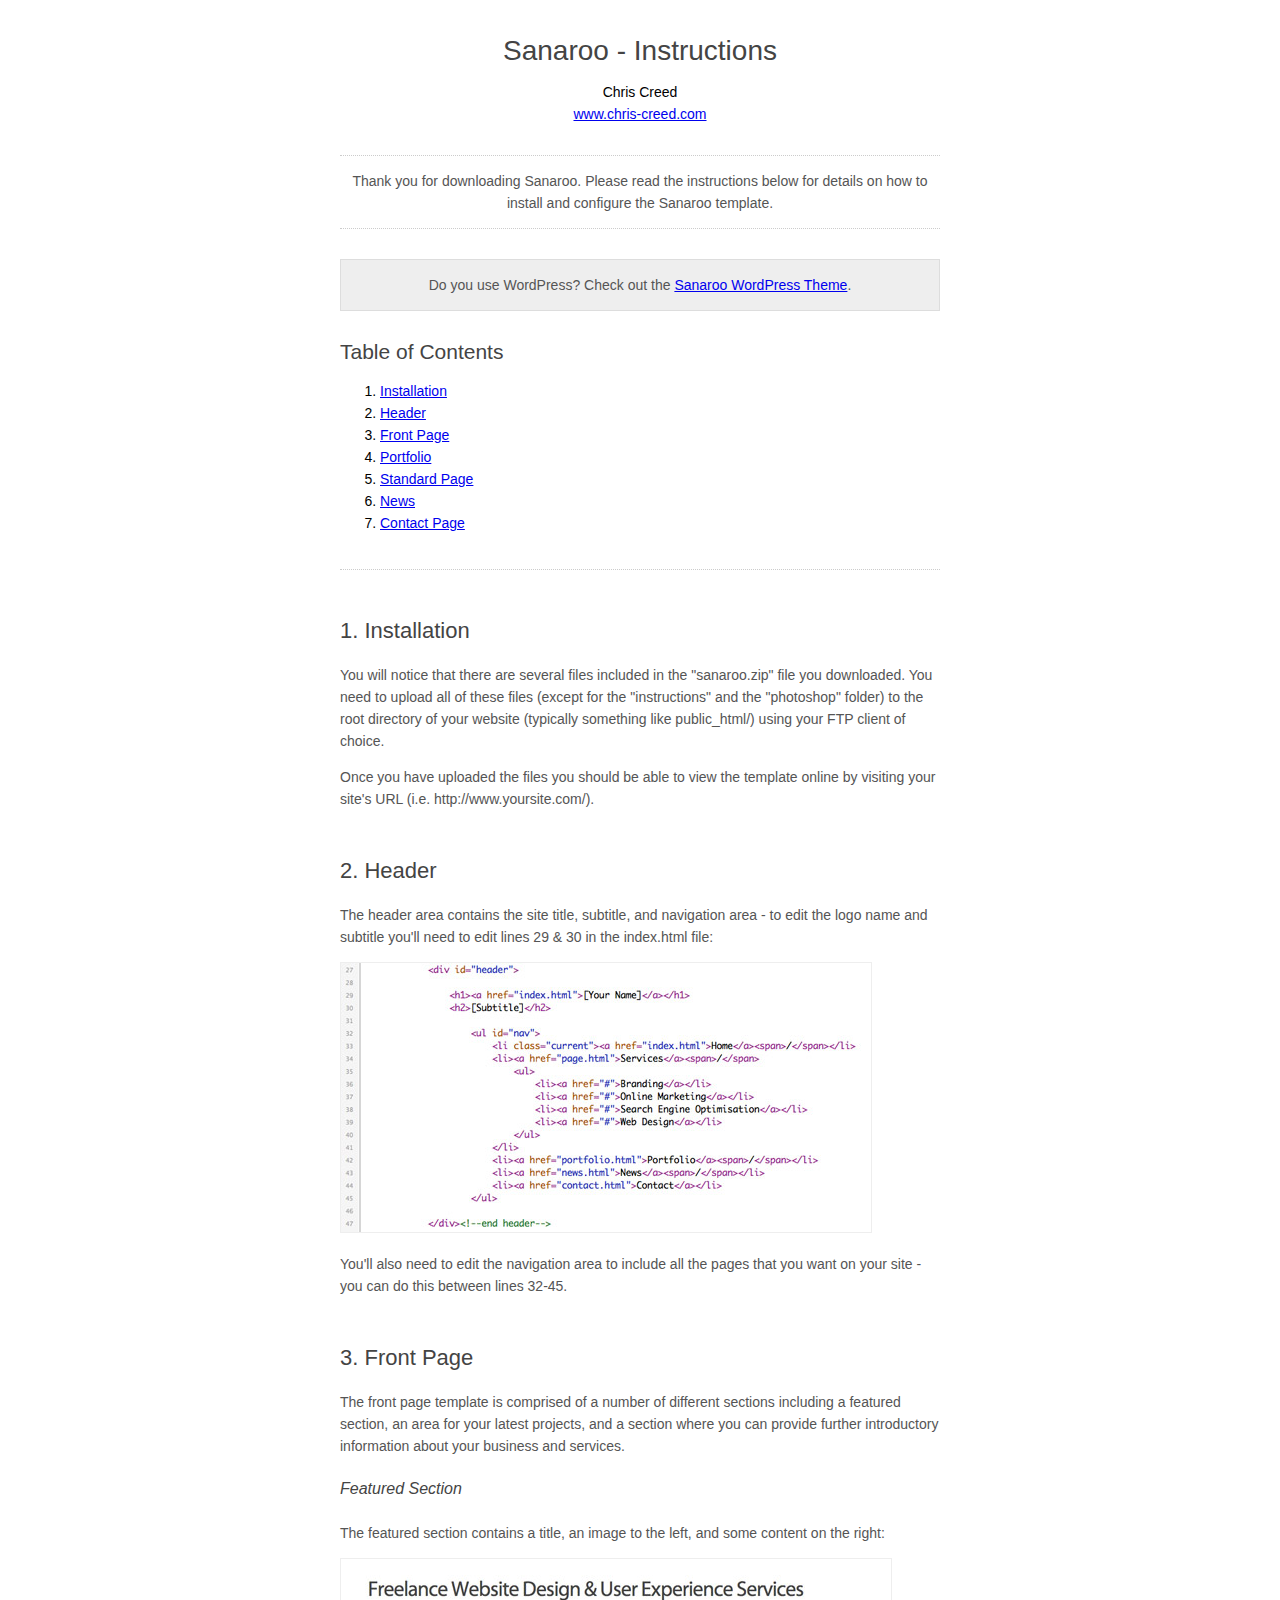
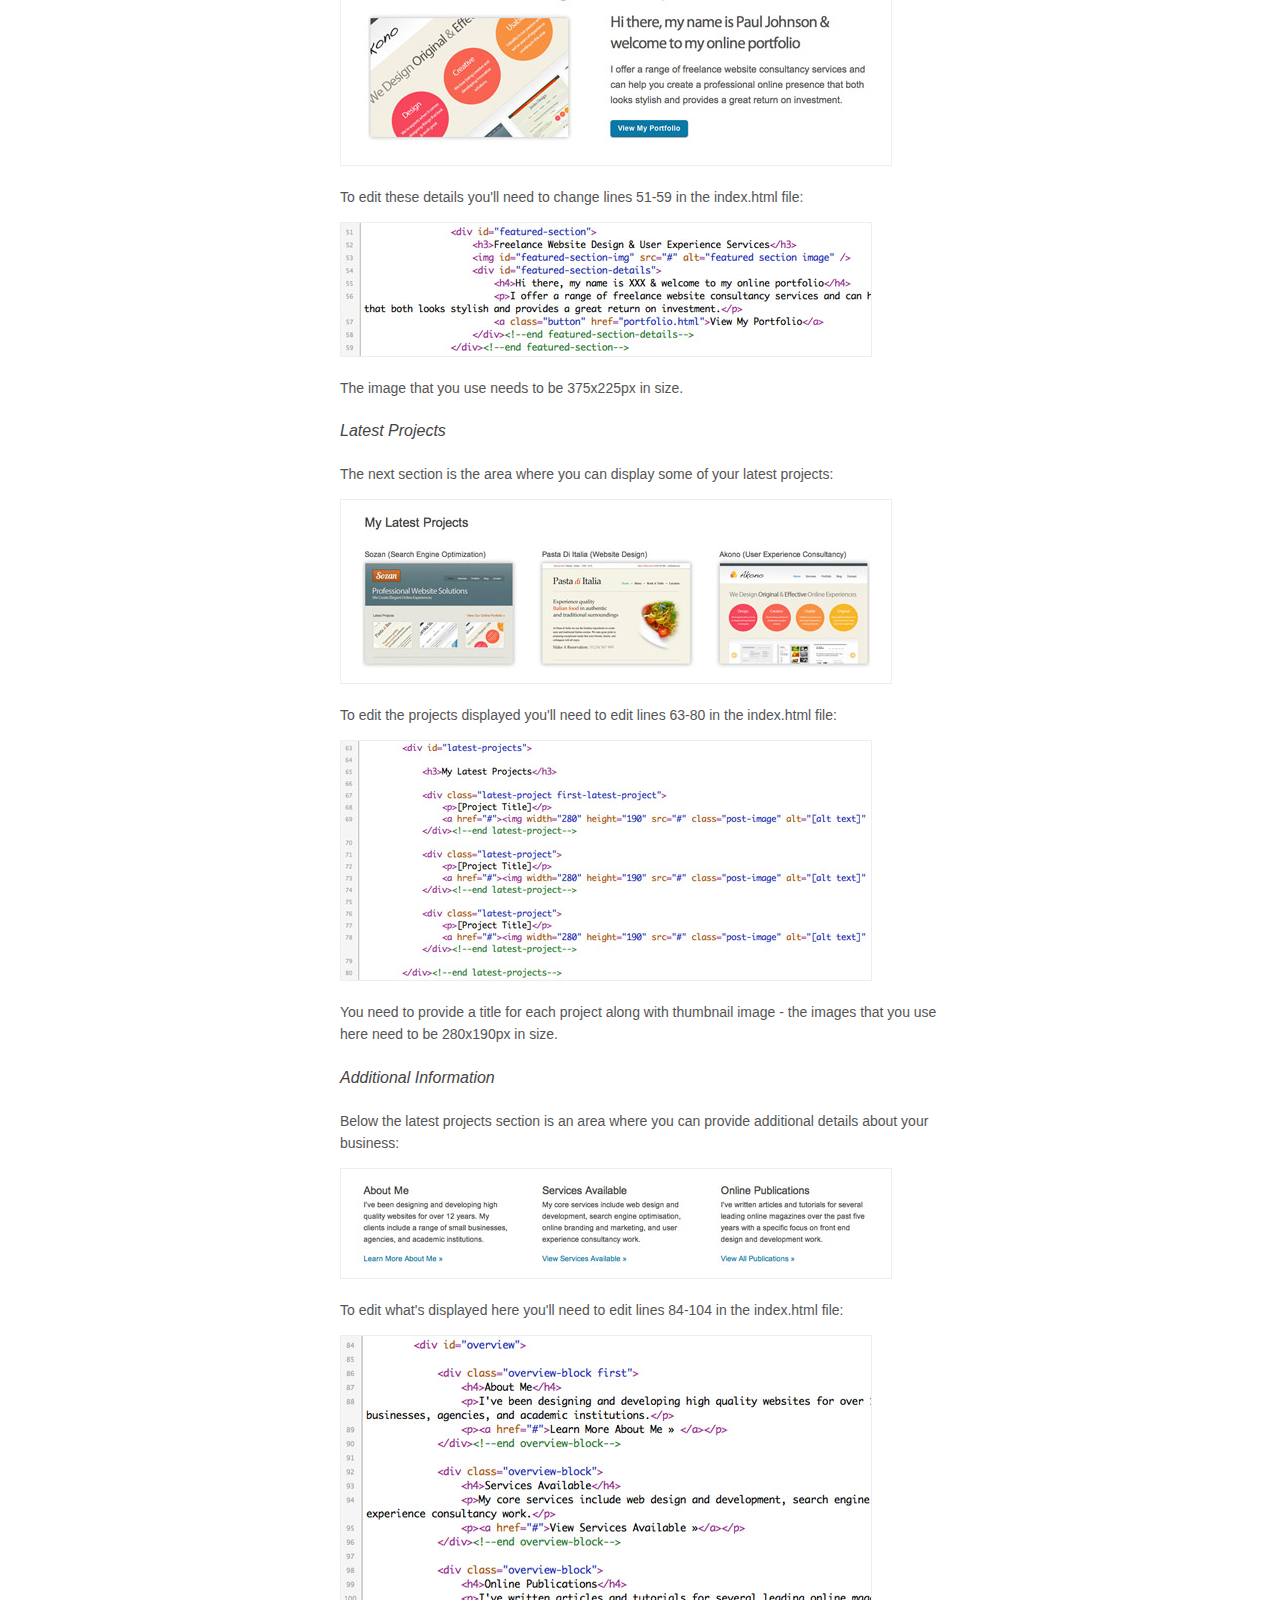
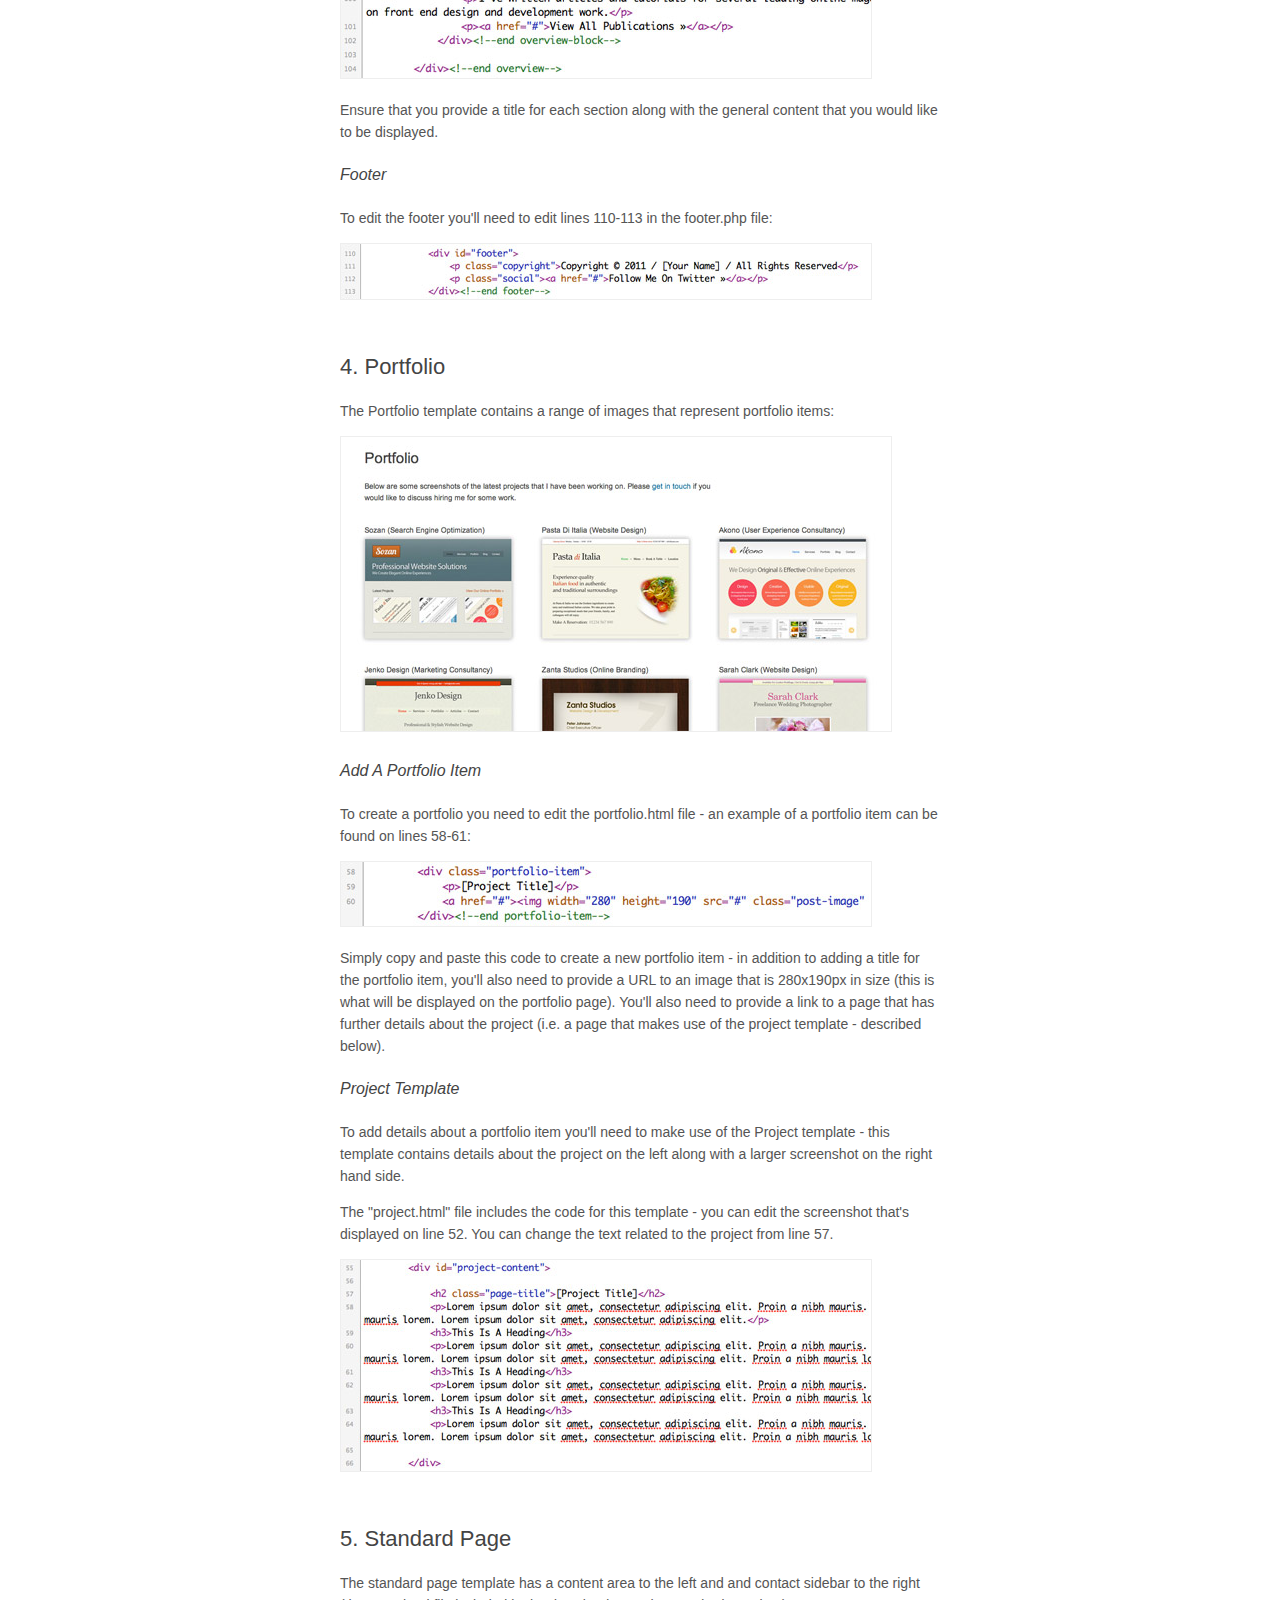
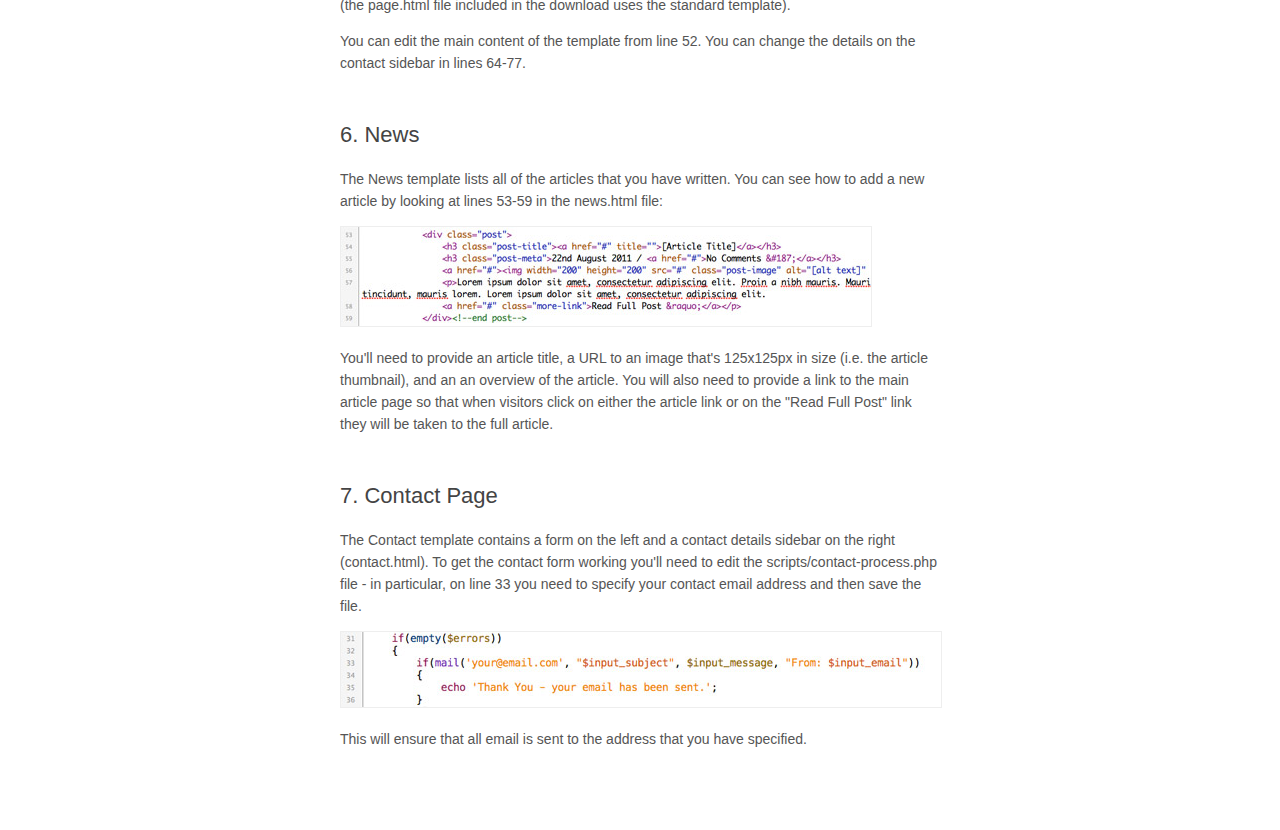
<file: templates/sanaroo/instructions/instructions.html>
<!DOCTYPE html>
<html lang="en">

<head>

    <meta charset="utf-8">
    <title>Sanaroo HTML Template - Instructions</title>

    <link rel="stylesheet" href="instructions.css" type="text/css">

</head>

<body>
<div id="content">
    <h1>Sanaroo - Instructions</h1>

    <div id="metadata">Chris Creed<br>
        <a href="http://www.chris-creed.com/">www.chris-creed.com</a>

        <div id="thankyou">
            <hr/>
            <p>Thank you for downloading Sanaroo. Please read the instructions below for details on how to install and
                configure the Sanaroo template.</p>
            <hr/>
        </div>
        <!--end thank-you-->

        <div class="custom-work">
            <p>Do you use WordPress? Check out the <a href="http://www.chris-creed.com/products/sanaroo/">Sanaroo
                WordPress Theme</a>.</p>
        </div>
        <!--end custom-work-->
    </div>
    <!-- end metadata -->

    <div id="table-of-contents">
        <h2>Table of Contents</h2>
        <ol class="alpha">
            <li><a href="#installation">Installation</a></li>
            <li><a href="#header">Header</a></li>
            <li><a href="#front-page-template">Front Page</a></li>
            <li><a href="#portfolio-template">Portfolio</a></li>
            <li><a href="#standard-page-template">Standard Page</a></li>
            <li><a href="#news">News</a></li>
            <li><a href="#contact-page-template">Contact Page</a></li>
        </ol>
    </div>
    <!-- end table-of-contents -->

    <hr/>

    <div id="content">

        <h3 id="installation">1. Installation</h3>

        <p>You will notice that there are several files included in the "sanaroo.zip" file you downloaded. You need to
            upload all of these files (except for the "instructions" and the "photoshop" folder) to the root directory
            of your website (typically something like public_html/) using your FTP client of choice.</p>

        <p>Once you have uploaded the files you should be able to view the template online by visiting your site's URL
            (i.e. http://www.yoursite.com/).</p>


        <h3 id="header">2. Header</h3>

        <p>The header area contains the site title, subtitle, and navigation area - to edit the logo name and subtitle
            you'll need to edit lines 29 & 30 in the index.html file:</p>

        <img src="images/header-code.jpg"/>

        <p>You'll also need to edit the navigation area to include all the pages that you want on your site - you can do
            this between lines 32-45.</p>


        <h3 id="front-page-template">3. Front Page</h3>

        <p>The front page template is comprised of a number of different sections including a featured section, an area
            for your latest projects, and a section where you can provide further introductory information about your
            business and services.</p>

        <h4><em>Featured Section</em></h4>

        <p>The featured section contains a title, an image to the left, and some content on the right:</p>
        <img src="images/featured-section.jpg"/>

        <p>To edit these details you'll need to change lines 51-59 in the index.html file:</p>
        <img src="images/featured-section-code.jpg"/>

        <p>The image that you use needs to be 375x225px in size.</p>

        <h4><em>Latest Projects</em></h4>

        <p>The next section is the area where you can display some of your latest projects:</p>
        <img src="images/latest-projects.jpg"/>

        <p>To edit the projects displayed you'll need to edit lines 63-80 in the index.html file:</p>
        <img src="images/latest-projects-code.jpg"/>

        <p>You need to provide a title for each project along with thumbnail image - the images that you use here need
            to be 280x190px in size.</p>

        <h4><em>Additional Information</em></h4>

        <p>Below the latest projects section is an area where you can provide additional details about your
            business:</p>
        <img src="images/additional-info.jpg"/>

        <p>To edit what's displayed here you'll need to edit lines 84-104 in the index.html file:</p>
        <img src="images/additional-info-code.jpg"/>

        <p>Ensure that you provide a title for each section along with the general content that you would like to be
            displayed.</p>

        <h4><em>Footer</em></h4>

        <p>To edit the footer you'll need to edit lines 110-113 in the footer.php file:</p>
        <img src="images/footer-code.jpg"/>


        <h3 id="portfolio-template">4. Portfolio</h3>

        <p>The Portfolio template contains a range of images that represent portfolio items:</p>
        <img src="images/portfolio.jpg"/>

        <h4><em>Add A Portfolio Item</em></h4>

        <p>To create a portfolio you need to edit the portfolio.html file - an example of a portfolio item can be found
            on lines 58-61:</p>
        <img src="images/portfolio-code.jpg"/>

        <p>Simply copy and paste this code to create a new portfolio item - in addition to adding a title for the
            portfolio item, you'll also need to provide a URL to an image that is 280x190px in size (this is what will
            be displayed on the portfolio page). You'll also need to provide a link to a page that has further details
            about the project (i.e. a page that makes use of the project template - described below).</p>

        <h4><em>Project Template</em></h4>

        <p>To add details about a portfolio item you'll need to make use of the Project template - this template
            contains details about the project on the left along with a larger screenshot on the right hand side.</p>

        <p>The "project.html" file includes the code for this template - you can edit the screenshot that's displayed on
            line 52. You can change the text related to the project from line 57.</p>

        <img src="images/project-code.jpg"/>


        <h3 id="standard-page-template">5. Standard Page</h3>

        <p>The standard page template has a content area to the left and and contact sidebar to the right (the page.html
            file included in the download uses the standard template).</p>

        <p>You can edit the main content of the template from line 52. You can change the details on the contact sidebar
            in lines 64-77.</p>


        <h3 id="news">6. News</h3>

        <p>The News template lists all of the articles that you have written. You can see how to add a new article by
            looking at lines 53-59 in the news.html file:</p>
        <img src="images/news-code.jpg"/>

        <p>You'll need to provide an article title, a URL to an image that's 125x125px in size (i.e. the article
            thumbnail), and an an overview of the article. You will also need to provide a link to the main article page
            so that when visitors click on either the article link or on the "Read Full Post" link they will be taken to
            the full article.</p>

        <h3 id="contact-page-template">7. Contact Page</h3>

        <p>The Contact template contains a form on the left and a contact details sidebar on the right (contact.html).
            To get the contact form working you'll need to edit the scripts/contact-process.php file - in particular, on
            line 33 you need to specify your contact email address and then save the file.</p>

        <img src="images/contact.jpg"/>

        <p>This will ensure that all email is sent to the address that you have specified.</p>

    </div>
    <!--end content-->

</body>
</html>
</file>
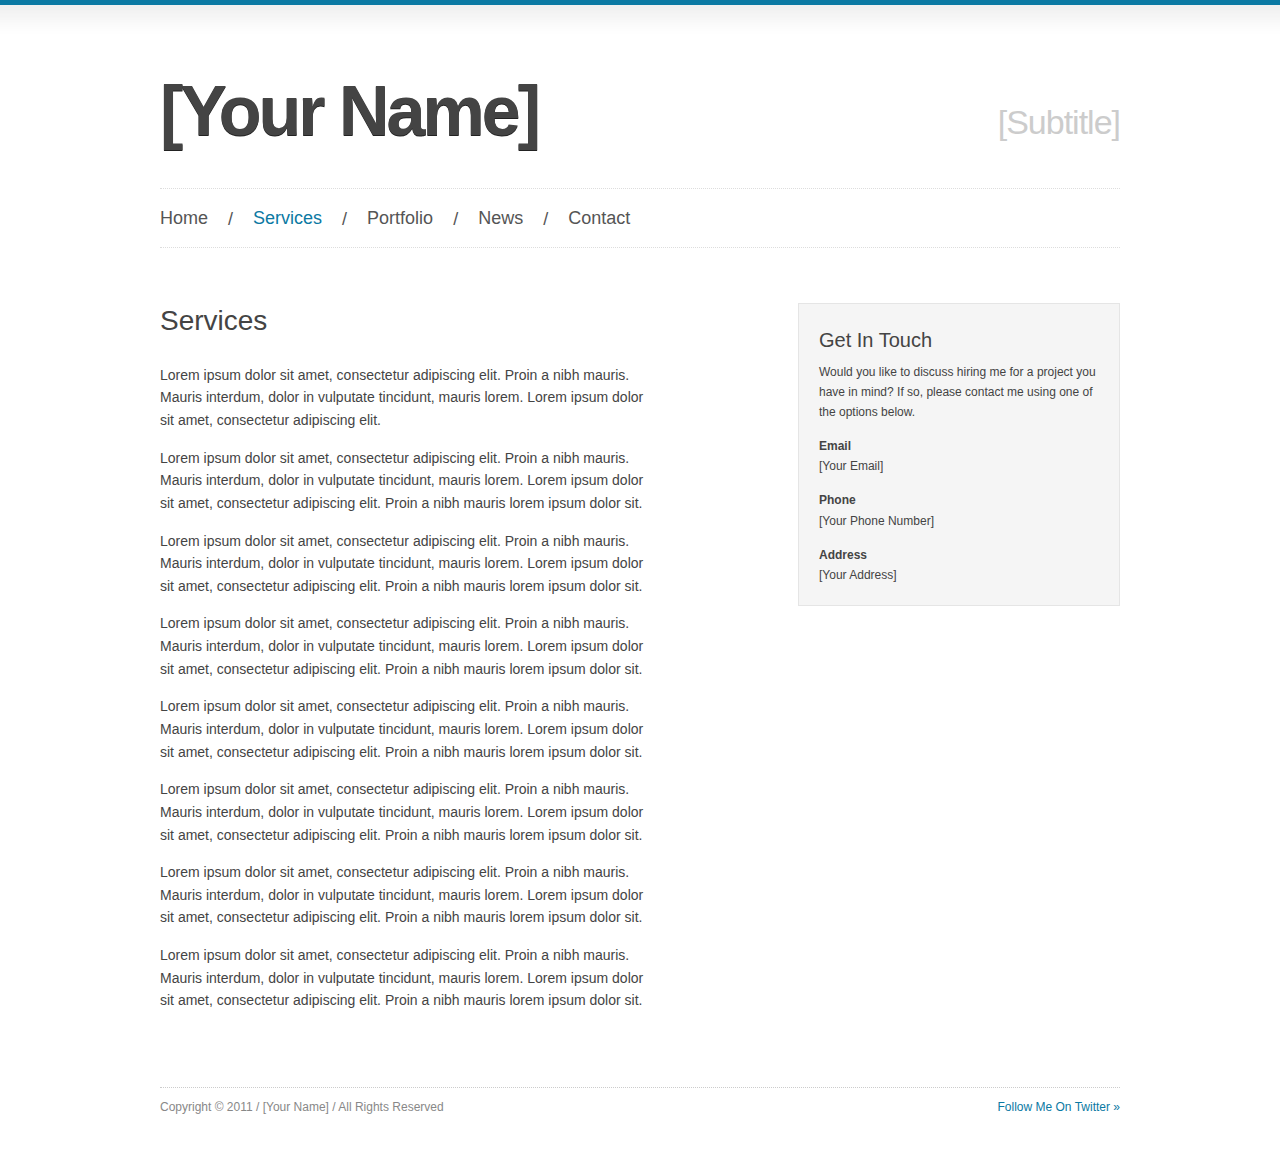
<file: templates/sanaroo/template/page.html>
<!DOCTYPE html> 
<html lang="en">	
	<head>		
		<meta charset="utf-8"> 
		<title>[Page Title]</title> 
        
        <link rel="stylesheet" href="style.css" />
        
        <!--[if IE 6]>
            <style>body { behavior: url("styles/ie6-hover-fix.htc"); }</style>
            <link rel="stylesheet" href="styles/ie6.css" />
        <![endif]--> 
        <!--[if IE 7]>
            <link rel="stylesheet" href="styles/ie7.css" />
        <![endif]-->
        <!--[if IE 8]>
            <link rel="stylesheet" href="styles/ie8.css" />
        <![endif]-->               		 
		 
	</head> 
	
	<body> 
	
		<div id="top-banner"></div> 
		
		<div id="wrap"> 
        	<div id="header"> 
				
				<h1><a href="index.html">[Your Name]</a></h1>            	             	
            	<h2>[Subtitle]</h2> 
                      	
					<ul id="nav">
						<li><a href="index.html">Home</a><span>/</span></li>
						<li class="current"><a href="page.html">Services</a><span>/</span>
							<ul>
								<li><a href="#">Branding</a></li>
								<li><a href="#">Online Marketing</a></li>
								<li><a href="#">Search Engine Optimisation</a></li>
								<li><a href="#">Web Design</a></li>
							</ul>
						</li>
						<li><a href="portfolio.html">Portfolio</a><span>/</span></li>
						<li><a href="news.html">News</a><span>/</span></li>
						<li><a href="contact.html">Contact</a></li>
					</ul>
							        
            </div><!--end header-->   
                        
            <div id="main">    
    			<div id="content">    		
					<div class="post"> 
						<h2 class="page-title">Services</h2> 
						<p>Lorem ipsum dolor sit amet, consectetur adipiscing elit. Proin a nibh mauris. Mauris interdum, dolor in vulputate tincidunt, mauris lorem. Lorem ipsum dolor sit amet, consectetur adipiscing elit. <span id="more-7"></span></p> 
<p>Lorem ipsum dolor sit amet, consectetur adipiscing elit. Proin a nibh mauris. Mauris interdum, dolor in vulputate tincidunt, mauris lorem. Lorem ipsum dolor sit amet, consectetur adipiscing elit. Proin a nibh mauris lorem ipsum dolor sit.</p> 
<p>Lorem ipsum dolor sit amet, consectetur adipiscing elit. Proin a nibh mauris. Mauris interdum, dolor in vulputate tincidunt, mauris lorem. Lorem ipsum dolor sit amet, consectetur adipiscing elit. Proin a nibh mauris lorem ipsum dolor sit.</p> 
<p>Lorem ipsum dolor sit amet, consectetur adipiscing elit. Proin a nibh mauris. Mauris interdum, dolor in vulputate tincidunt, mauris lorem. Lorem ipsum dolor sit amet, consectetur adipiscing elit. Proin a nibh mauris lorem ipsum dolor sit.</p> 
<p>Lorem ipsum dolor sit amet, consectetur adipiscing elit. Proin a nibh mauris. Mauris interdum, dolor in vulputate tincidunt, mauris lorem. Lorem ipsum dolor sit amet, consectetur adipiscing elit. Proin a nibh mauris lorem ipsum dolor sit.</p> 
<p>Lorem ipsum dolor sit amet, consectetur adipiscing elit. Proin a nibh mauris. Mauris interdum, dolor in vulputate tincidunt, mauris lorem. Lorem ipsum dolor sit amet, consectetur adipiscing elit. Proin a nibh mauris lorem ipsum dolor sit.</p> 
<p>Lorem ipsum dolor sit amet, consectetur adipiscing elit. Proin a nibh mauris. Mauris interdum, dolor in vulputate tincidunt, mauris lorem. Lorem ipsum dolor sit amet, consectetur adipiscing elit. Proin a nibh mauris lorem ipsum dolor sit.</p> 
<p>Lorem ipsum dolor sit amet, consectetur adipiscing elit. Proin a nibh mauris. Mauris interdum, dolor in vulputate tincidunt, mauris lorem. Lorem ipsum dolor sit amet, consectetur adipiscing elit. Proin a nibh mauris lorem ipsum dolor sit.</p> 
					</div>            
				</div><!--end content--> 
		
				<div id="sidebar"> 
								
					<h3 class="sidebar-title">Get In Touch</h3>
					<p>Would you like to discuss hiring me for a project you have in mind? If so, please contact me using one of the options below.</p>	
					<b>Email</b>
					<p>[Your Email]</p>		
								
					<b>Phone</b>
					<p>[Your Phone Number]</p>		
								
					<b>Address</b>
					<p>[Your Address]</p>
																				
				</div><!--end sidebar-->
					
			</div><!--end main-->
			
			<div class="line"></div>
			 
			<div id="footer"> 
				<p class="copyright">Copyright © 2011 / [Your Name] / All Rights Reserved</p> 
				<p class="social"><a href="#">Follow Me On Twitter »</a></p> 
			</div><!--end footer-->
		 
		</div><!--end wrap--> 
          
	</body> 
</html>
</file>
<file: templates/sanaroo/instructions/instructions.css>
body {
    font-family: Arial, Helvetica, sans-serif;
    font-size: 14px;
    #color: #555555;
    line-height: 22px;
}

#content {
    margin: auto;
    width: 600px;
    margin-bottom: 80px;
}

#content img {
    border: 1px solid #eeeeee;
}

#content hr {
    border: none;
    border-bottom: 1px dotted #cccccc;
}

#content h1 {
    color: #444444;
    text-align: center;
    font-weight: normal;
    margin-top: 40px;
}

#content h2 {
    color: #444444;
    font-weight: normal;
}

#content h3 {
    color: #444444;
    font-weight: normal;
    font-size: 22px;
    margin-top: 50px;
}

#content h3.first {
    margin-top: 40px;
}

#content h4 {
    color: #444;
    font-weight: normal;
    font-size: 16px;
}

#content p {
    color: #555555;
}

#content #metadata {
    text-align: center;
}

#content #thankyou {
    text-align: center;
    margin: 30px 0;
}

#content #table-of-contents {
    margin-bottom: 35px;
}

#content p.code {
    border: 1px #ddd solid;
    padding: 10px;
    color: red;
}

.custom-work {
    padding: 0 50px;
    background-color: #eee;
    border: 1px #ddd solid;
    margin-bottom: 30px;
}
</file>
<file: templates/sanaroo/template/styles/ie6.css>
#contact-form input { background: url(images/input-bg.png) repeat-x; width: 270px; height: 42px; border: 1px #ddd solid; margin: 0 0 15px 0; padding: 0 15px; color: #444; font-size: 14px; font-family: Arial, sans-serif; padding: 15px; height: auto; }
#contact-form .submit { width: auto; padding: 10px; }
#featured-section-img { float: left; border: 1px #ddd solid; }
.hover ul { display: block; }
.menu ul li { margin-top: -3px; margin-bottom: -22px; }
.post-line { padding-top: 15px; }
.latest-project { margin-left: 27px; }
.first-latest-project { margin-left: 0; }
.overview-block { margin-right: -3px; }
#overview { margin-bottom: 40px; }
#nav { margin-top: -30px; margin-bottom: 20px; }
#nav li:hover ul { display: block; }
#nav ul li { margin-top: -3px; margin-bottom: -25px; }
#main { margin-top: 30px; }
.portfolio-item { float: left; margin: 0 0 35px 27px; width: 282px; height: 192px; }
.first { margin-left: 0; }
.portfolio-item { margin-right: -3px; }
</file>
<file: templates/sanaroo/template/styles/ie7.css>
#contact-form input[type=text] { padding: 15px; height: auto; }
#featured-section-img { float: left; border: 1px #ddd solid; }
.post-line { padding-top: 15px; }
#nav { margin-top: -30px; margin-bottom: 20px; }
#nav ul li { margin-top: -4px; }
#main { margin-top: 30px; padding-bottom: 60px; }
</file>
<file: templates/sanaroo/template/styles/ie8.css>
#contact-form input[type=text] { padding: 15px; height: auto; }
#featured-section-img { border: 1px #ddd solid; }
</file>
<file: templates/sanaroo/template/style.css>
/*
Template Name: Sanaroo HTML Template
Description: A Business/Portfolio HTML Template
Author: Chris Creed
URL: http://www.chris-creed.com
*/

/* -- Color: Blue - #0B79A3 -- */

@import "styles/reset.css";

/* ------------- */
/* -- Helpers -- */
/* ------------- */
.hide { display: none; }
.page-title { margin: 0 0 20px 0; }

/* -------------------- */
/* -- General Styles -- */
/* -------------------- */
#wrap { width: 960px; margin: 0 auto; }
body { font: normal 14px/1.618 arial, sans-serif; background: url(images/main-bg.jpg) repeat-x; color: #444; }
h1, h2, h3, h4, h5, h6 { margin: 20px 0 0 0; }
h1 { font-size: 34px; }
h2 { font-size: 28px; }
h3 { font-size: 24px; }
h4 { font-size: 20px; }
h5 { font-size: 18px; }
h6 { font-size: 16px; }
p { margin: 0 0 15px 0; }
a { text-decoration: none; color: #0B79A3; }
a:hover { color: #222; }
em { font-style: italic; }
ul { margin: 0 0 15px 15px; list-style-type: circle; }
ol { margin: 15px 0 15px 20px; list-style-type: decimal; }
strong, b { font-weight: bold; }
blockquote { margin: 20px 40px; padding: 10px; background-color: #eee; border: 1px #ddd solid; }

/* ------------- */
/* -- Buttons -- */
/* ------------- */
.button { background: #222 repeat-x; display: inline-block; padding: 5px 10px 6px; color: #fff; text-decoration: none; font-weight: bold; line-height: 1; border-radius: 5px; -moz-border-radius: 5px; -moz-box-shadow: 0 1px 3px rgba(0,0,0,0.5); -webkit-box-shadow: 0 1px 3px rgba(0,0,0,0.5); box-shadow: 0 1px 3px rgba(0,0,0,0.5); text-shadow: 0 -1px 1px rgba(0,0,0,0.25); border-bottom: 1px solid rgba(0,0,0,0.25); position: relative; cursor: pointer; font-family: Arial, sans-serif; font-size: 14px; padding: 8px 14px 9px; background-color: #0B79A3; }
.button:hover { background-color: #222; color: #fff; }

/* ----------- */
/* -- Tools -- */
/* ----------- */
.line { clear: both; border-bottom: 1px #ccc dotted; }
.post-line { clear: both; border-bottom: 1px #ccc dotted; margin-bottom: 50px; padding-top: 42px; }

/* ------------ */
/* -- Header -- */
/* ------------ */
#top-banner { height: 5px; background-color: #0B79A3; }
#header { padding: 50px 0 0 0; }
#header img { float: left; }
#header h1 { float: left; font-size: 70px; letter-spacing: -3px; font-family: "Myriad Pro", "Gill Sans", "Gill Sans MT", Calibri, sans-serif; color: #222; margin: 0; font-weight: bold; }
#header h1 a { color: #444; text-shadow: 0 1px 0 #222; }
#header h2 { float: right; color: #ccc; font-family: "Myriad Pro", "Gill Sans", "Gill Sans MT", Calibri, sans-serif; letter-spacing: -1px; margin: 40px 0 0 0; font-size: 34px; }

/* ---------------- */
/* -- Navigation -- */
/* ---------------- */
#nav { float: left; border-top: 1px #DDDDDD dotted; border-bottom: 1px #DDDDDD dotted; width: 960px; padding: 19px 0 13px 0;  position: relative; list-style: none; margin: 20px 0 0 0; z-index: 0; }
#nav a { float: left; display: block; font: normal 18px Arial, sans-serif; color: #555555; }
#nav li a:hover { color: #0B79A3; }
#nav li { float: left; position: relative; }
#nav li span { float: left; padding: 0 20px; font-size: 18px; color: #555; margin-top: -3px }
#nav-item-last span { display: none; }
#nav li:hover > ul { display: block; }
#nav ul { background: #EEEEEE; display: none; margin: 0; padding: 0; width: 230px; position: absolute; top: 20px; left: 0px; border: solid 1px #ddd; list-style: none; }
#nav ul a:hover { background-color: #0B79A3; color: #ffffff; }
#nav ul li { float: none; margin: 0; padding: 0; }
#nav ul a { padding: 8px 10px; color: #444444; font-size: 16px; float: none; }
#nav ul span { display: none; }
#nav ul ul { left: 230px; top: -1px; }
#nav li.current a { color: #0B79A3; }
#nav li.current li a { color: #444444; }
#nav li.current li a:hover { color: #ffffff; }
#nav ul li.current a:hover { color: #ffffff; }

/* ---------------------- */
/* -- Featured Section -- */
/* ---------------------- */
#featured-section { clear: both; padding: 30px 0 70px 0; overflow: hidden; width: 100%; }
#featured-section h3 { font-family: "Myriad Pro", "Gill Sans", "Gill Sans MT", Calibri, sans-serif; font-size: 40px; letter-spacing: -1px; color: #444444; margin-bottom: 5px; }
#featured-section h4 { font-family: "Myriad Pro", "Gill Sans", "Gill Sans MT", Calibri, sans-serif; font-size: 30px; letter-spacing: -1px; color: #555555; line-height: 40px; margin: 5px 0 0 0; }
#featured-section-img { margin: 15px 0 0 5px; -webkit-box-shadow: 0px 0 10px #aaa; -moz-box-shadow: 0px 0 10px #aaa; box-shadow: 0px 0 10px #aaa;  }
#featured-section-details { float: right; width: 500px; }
#featured-section-details p { font: normal 18px/1.618 Arial, sans-serif; margin: 13px 0 23px 0; color: #555; }
.portfolio-button { display: block; }

/* --------------------- */
/* -- Latest Projects -- */
/* --------------------- */
#latest-projects { clear: both; padding: 32px 0 25px 0; overflow: hidden; margin-left: -5px; }
#latest-projects h3 { margin-bottom: 30px; margin-left: 5px; }
.latest-project { float: left; margin: 0 0 20px 55px; width: 282px; }
.latest-project .post-image { width: 280px; height: 190px; -webkit-box-shadow: 0px 0 10px #aaa; -moz-box-shadow: 0px 0 10px #aaa; box-shadow: 0px 0 10px #aaa; }
.latest-project p { margin-bottom: 0; }
.first-latest-project { margin-left: 5px; }

/* -------------- */
/* -- Overview -- */
/* -------------- */
#overview { clear: both; padding: 30px 0 40px 0; overflow: hidden; }
.overview-block { float: left; width: 280px; margin-left: 60px; }
.overview-block p { font-size: 14px; }
.first { margin-left: 0; }

/* ------------- */
/* -- Content -- */
/* ------------- */
#main { float: left; width: 100%; margin: 50px 0 60px 0; }
#content { float: left; width: 500px; }

/* --------------- */
/* -- Portfolio -- */
/* --------------- */
.portfolio-item { float: left; margin: 0 0 75px 57px; width: 282px; height: 192px; }
.portfolio-item p { font-size: 14px; margin: 0 0 5px 0; }
.portfolio-item .post-image { width: 280px; height: 190px; -webkit-box-shadow: 0px 0 10px #aaa; -moz-box-shadow: 0px 0 10px #aaa; box-shadow: 0px 0 10px #aaa; }
.first { margin-left: 0; }

/* -- Single Project Page -- */
#portfolio-single-content { float: left; width: 510px; }
h2.project-title { margin: 0 0 30px 0; padding: 0; }
.bold { color: #444	; font-weight: bold; }
#sidebar-portfolio { float: right; width: 450px; }
#sidebar-portfolio img { border: 1px #ddd solid; margin: 0 0 20px 0; }
#portfolio-intro { width: 690px; margin: 0 0 40px 0; }
#project-image-large { float: right; width: 430px; margin: 5px 0 50px 0; }
#project-image-large img { border: 1px #ddd solid; }
#project-content { float: left; width: 460px; }
#project-content .title { margin: 10px 0 40px 0; }
.portfolio-item h4 { color: #555; font-size: 14px; margin: 0 0 5px 0; padding: 0; }

/* ------------------- */
/* -- Posts / Pages -- */
/* ------------------- */
.blog-title { margin-bottom: 40px; }
.post .post-title { font-size: 26px; line-height: 32px; padding: 0; margin: 0 0 -4px 0; }
.post-meta, .post-meta a { font-size: 20px; line-height: 32px; color: #888; padding: 0 0 20px 0; margin: 0 0 0 0; }
.post .more-link { display: block; margin-top: 10px; }
.post .more-link:hover { color: #222; }
.post-image { float: left; width: 125px; height: 125px; border: 1px #ddd solid; margin: 5px 20px 20px 0; }

/* ------------- */
/* -- Sidebar -- */
/* ------------- */
#sidebar { float: right; width: 280px; padding: 20px 20px 5px 20px; margin: 5px 0 0 0; background: #f5f5f5; font-size: 12px; border: 1px #e5e5e5 solid; }
#sidebar h3 { font-size: 20px; margin: 0 0 5px 0; padding: 0; }
#sidebar p { font-size: 12px; line-height: 20px; }
#sidebar ul, sidebar li { margin-left: 16px; }
.sidebar-contact-title { margin-bottom: -2px; font-weight: bold; }

/* ------------- */
/* -- Contact -- */
/* ------------- */
#contact-form { clear: both; margin: 24px 0 0 0; }
#contact-form input[type=text] { background: url(images/input-bg.png) repeat-x; width: 270px; height: 42px; border: 1px #ddd solid; margin: 0 0 15px 0; padding: 0 15px; color: #444; font-size: 14px; font-family: Arial, sans-serif; }
#contact-form textarea { background: url(images/textarea-bg.png) repeat-x; width: 470px; height: 190px; border: 1px #ddd solid; padding: 15px 15px; font-size: 14px; line-height: 24px; font-family: Arial, sans-serif; color: #444; }
#contact-form input[type=submit] { margin: 15px 0 0 0; border: none; cursor: pointer; }
#response { padding: 10px; border: 1px #ddd solid; background-color: #eee; color: #9e0616; }

/* ------------ */
/* -- Footer -- */
/* ------------ */
#footer { float: left; padding: 10px 0 30px 0; width: 100%; color: #888; }
#footer p { font-size: 12px; }
.copyright{ float: left; }
.social { float: right; }
</file>
